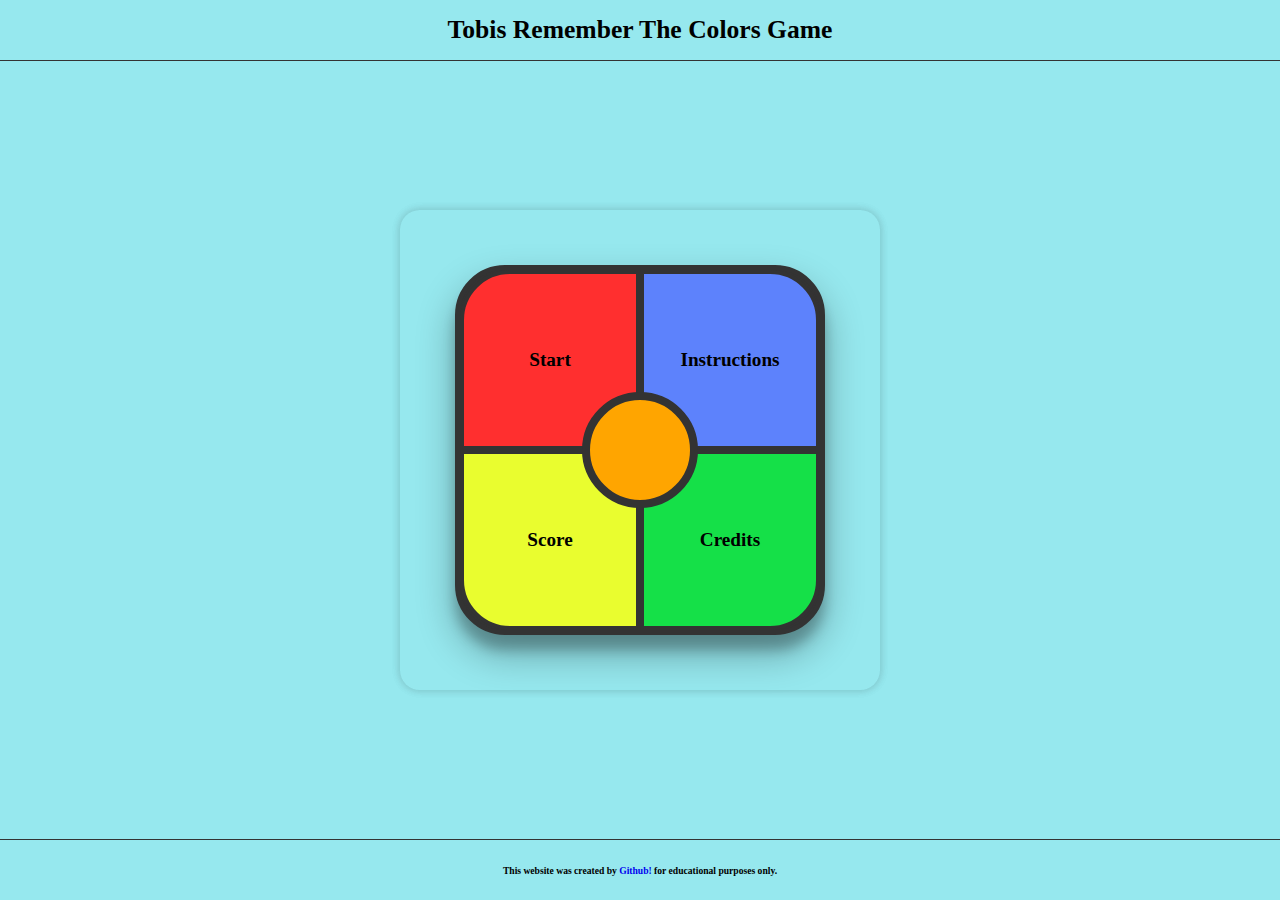
<file: index.html>
<!DOCTYPE html>
<html lang="en">
  <head>
    <meta charset="UTF-8" />
    <meta http-equiv="X-UA-Compatible" content="IE=edge" />
    <meta name="viewport" content="width=device-width, initial-scale=1.0" />
    <meta
      name="description"
      content="A simple game about remembering a random sequence of colors."
    />
    <meta name="keywords" content="colors, memory, game" />
    <meta name="author" content="NixTS" />

    <!-- favicon -->
    <link
      rel="apple-touch-icon"
      sizes="180x180"
      href="assets/favicon/apple-touch-icon.png"
    />
    <link
      rel="icon"
      type="image/png"
      sizes="32x32"
      href="assets/favicon/favicon-32x32.png"
    />
    <link
      rel="icon"
      type="image/png"
      sizes="16x16"
      href="assets/favicon/favicon-16x16.png"
    />

    <!-- stylesheet -->
    <link rel="stylesheet" href="assets/css/style.css" />
    <title>Tobis Remember The Colors Game</title>
  </head>

  <body>
    <!-- start header content -->
    <header>
      <h1>Tobis Remember The Colors Game</h1>
    </header>
    <!-- end header content -->

    <!-- start main content -->
    <main>
      <div class="main-area">
        <!-- start info span -->
        <div class="toggle" id="info-screen">
          <h2 id="info-text">Info Text</h2>
        </div>
        <!-- end info span -->

        <!-- start start screen -->
        <div class="toggle" id="start-screen">
          <div class="game-area">
            <div class="mid-circle"></div>
            <div class="top-left-button buttons" id="start-game">
              <h2>Start</h2>
            </div>
            <div class="top-right-button buttons" id="instructions">
              <h2>Instructions</h2>
            </div>
            <div class="bottom-left-button buttons" id="scores">
              <h2>Score</h2>
            </div>
            <div class="bottom-right-button buttons" id="credits">
              <h2>Credits</h2>
            </div>
          </div>
        </div>
        <!-- end start screen -->

        <!-- start difficulty screen -->
        <div class="toggle" id="difficulty-screen">
          <div class="game-area">
            <div class="mid-circle"></div>
            <div class="top-left-button buttons">
              <h2>
                Choose a <br />
                difficulty
              </h2>
            </div>
            <div class="top-right-button buttons"></div>
            <div class="bottom-left-button buttons" id="difficulty-normal">
              <h2>Normal</h2>
            </div>
            <div class="bottom-right-button buttons" id="difficulty-hard">
              <h2>Hard</h2>
            </div>
          </div>
        </div>
        <!-- end difficulty screen -->

        <!-- start game screen -->
        <div class="toggle" id="game-screen">
          <div class="game-area">
            <div class="mid-circle" id="go-button">
              <h2 id="go-text">GO!</h2>
            </div>
            <div class="top-left-button buttons" data-color="0">
              <h2 class="color-names">RED</h2>
            </div>
            <div class="top-right-button buttons" data-color="1">
              <h2 class="color-names">BLUE</h2>
            </div>
            <div class="bottom-left-button buttons" data-color="2">
              <h2 class="color-names">YELLOW</h2>
            </div>
            <div class="bottom-right-button buttons" data-color="3">
              <h2 class="color-names">GREEN</h2>
            </div>
          </div>
        </div>
        <!-- end game screen -->

        <!-- start lost game screen -->
        <div class="toggle" id="losing-screen">
          <div class="game-area">
            <div class="mid-circle"></div>
            <div class="top-left-button buttons">
              <h2>That was <br />not correct</h2>
            </div>
            <div class="top-right-button buttons">
              <h2>
                Your score is: <br /><span
                  id="in-button-score"
                  class="current-score"
                  >0</span
                >
              </h2>
            </div>
            <div class="bottom-left-button buttons">
              <h2>good luck <br />next time!</h2>
            </div>
            <div class="bottom-right-button buttons"></div>
          </div>
        </div>
        <!-- end lost game screen -->

        <!-- start instructions screen -->
        <div class="toggle" id="instructions-screen">
          <div class="game-area">
            <div class="mid-circle"></div>
            <div class="top-left-button buttons">
              <p>
                1. Start the Game <br />
                and select a difficulty
              </p>
            </div>
            <div class="top-right-button buttons">
              <p>
                2. Press the "Go" Button <br />
                and try to remember the <br />
                order the colors glow up
              </p>
            </div>
            <div class="bottom-left-button buttons">
              <p>
                3. Click the colors <br />
                with your mouse
              </p>
            </div>
            <div class="bottom-right-button buttons">
              <p>
                4. Repeat these steps <br />
                and have fun!
              </p>
            </div>
          </div>
        </div>
        <!-- end instructions screen -->

        <!-- start scores screen -->
        <div class="toggle" id="scores-screen">
          <div class="game-area">
            <div class="mid-circle"></div>
            <div class="top-left-button buttons">
              <h2>Your Highscores:</h2>
            </div>
            <div class="top-right-button buttons">
              <h2>Best Score: <br /><span id="best-score">0</span></h2>
            </div>
            <div class="bottom-left-button buttons">
              <h2>
                2nd best Score: <br /><span id="second-best-score">0</span>
              </h2>
            </div>
            <div class="bottom-right-button buttons">
              <h2>
                3rd best Score: <br /><span id="third-best-score">0</span>
              </h2>
            </div>
          </div>
        </div>
        <!-- end scores screen -->

        <!-- start credits screen -->
        <div class="toggle" id="credits-screen">
          <div class="game-area">
            <div class="mid-circle"></div>
            <div class="top-left-button buttons">
              <h2>created by:</h2>
            </div>
            <div class="top-right-button buttons">
              <h2>NixTS</h2>
            </div>
            <div class="bottom-left-button buttons">
              <h2>
                Follow me on <br />
                <a
                  href="https://github.com/NixTS"
                  target="_blank"
                  rel="noopener"
                  aria-label="Opens a new tab with the creators github page"
                  >Github!</a
                >
              </h2>
            </div>
            <div class="bottom-right-button buttons"></div>
          </div>
        </div>
        <!-- end credits screen -->

        <!-- start back to menu -->
        <div class="back-to-menu toggle" id="back-to-menu">
          <h2>Back To The Menu</h2>
        </div>
        <!-- end back to menu -->
      </div>

      <!-- start side menu -->
      <div id="side-menu">
        <div id="side-score" class="side-boxes">
          <h3>Score: <span class="current-score">0</span></h3>
        </div>
        <div id="side-color-name" class="side-boxes">
          <h3>Turn <span id="color-name-option">On</span> Color Names</h3>
        </div>
      </div>
      <!-- end side menu -->
    </main>
    <!-- end main content -->

    <!-- start footer content -->
    <footer>
      <h4>
        This website was created by
        <a
          href="https://github.com/NixTS"
          target="_blank"
          rel="noopener"
          aria-label="Opens a new tab with the creators github page"
          >Github!</a
        >
        for educational purposes only.
      </h4>
    </footer>
    <!-- end footer content -->

    <!-- java script file -->
    <script src="assets/js/script.js"></script>
  </body>
</html>
</file>
<file: assets/css/style.css>
* {
    margin: 0;
    padding: 0;
    border: none;
}

:root {
    --main-contrast: rgb(150, 232, 238);
    --red: rgb(255, 47, 47);
    --blue: rgb(93, 130, 252);
    --yellow: rgb(233, 253, 47);
    --green: rgb(21, 224, 72);
    --borders: rgba(51, 51, 51, 1);
}

/* general */

body {
    width: auto;
    height: 100vh;
    margin: auto;
    font-family: "comic sans MS", "comic sans", "sans serif";
    background-color: var(--main-contrast);
    display: flex;
    flex-direction: column;
    justify-content: space-between;
}

h1 {
    font-size: 200%;
    text-align: center;
}

h2 {
    font-size: 200%;
}

h4 {
    font-size: 80%;
    text-align: center;
}

p {
    font-size: 120%;
}

a {
    text-decoration: none;
}

/* header */

header {
    border-bottom: 1px solid var(--borders);
    height: 60px;
    display: flex;
    justify-content: center;
    align-items: center;
}

/* footer */

footer {
    border-top: 1px solid var(--borders);
    height: 60px;
    display: flex;
    justify-content: center;
    align-items: center;
}

/* main area */

main {
    display: flex;
    flex-direction: column;
    justify-content: center;
    align-items: center;
}

.main-area {
    width: 800px;
    height: 800px;
    border-radius: 20px;
    box-shadow: rgba(0, 0, 0, 0.1) 0px 0px 10px 0px, rgba(0, 0, 0, 0.1) 0px 0px 10px 0px;
    display: flex;
    flex-direction: column;
    align-items: center;
    justify-content: center;
    gap: 30px;
}

#in-button-score {
    display: block;
    text-align: center;
}

/* game area */

.game-area {
    width: 600px;
    height: 600px;
    box-shadow: rgba(0, 0, 0, 0.3) 0px 19px 38px, rgba(0, 0, 0, 0.22) 0px 15px 12px;
    display: flex;
    flex-direction: row;
    flex-wrap: wrap;
    justify-content: center;
    position: relative;
    background-color: var(--borders);
    border: 5px solid var(--borders);
    border-radius: 50px;
}

/* middle circle */

.mid-circle {
    width: 200px;
    height: 200px;
    border: 15px solid var(--borders);
    background-color: orange;
    border-radius: 50%;
    position: absolute;
    align-self: center;
    z-index: 1;
    display: flex;
    align-items: center;
    justify-content: center;
}

#go-button h2 {
    font-size: 400%;
    font-weight: 900;
}

/* color buttons */

.buttons {
    width: 50%;
    height: 50%;
    box-sizing: border-box;
    border: 10px solid var(--borders);
    position: relative;
    text-align: center;
}

.top-left-button {
    background-color: var(--red);
    border-radius: 50px 0 0 0;
    display: flex;
    justify-content: center;
    align-items: center;
}

.top-right-button {
    background-color: var(--blue);
    border-radius: 0 50px 0 0;
    display: flex;
    justify-content: center;
    align-items: center;
}

.bottom-left-button {
    background-color: var(--yellow);
    border-radius: 0 0 0 50px;
    display: flex;
    justify-content: center;
    align-items: center;
}

.bottom-right-button {
    background-color: var(--green);
    border-radius: 0 0 50px 0;
    display: flex;
    justify-content: center;
    align-items: center;
}

/* side menu */

#side-menu {
    position: absolute;
    top: 70px;
    display: none;
    justify-content: space-between;
    width: 600px;

}

.side-boxes {
    width: 280px;
    height: 50px;
    border: 2px solid var(--borders);
    border-radius: 5px;
    display: flex;
    justify-content: center;
    align-items: center;

}

.color-names {
    display: none;
}

/* 404 page */

#page-not-found-link {
    font-size: 200%;
    font-weight: 600;
    text-transform: capitalize;
}

#page-not-found {
    display: flex;
    justify-content: center;
    align-content: center;
}

/* media query */

/* Styles for screens from 320px to 424px */
@media screen and (min-width: 320px) and (max-width: 424px) {

    /* general */

    body {
        height: 100vh;
    }

    h1 {
        font-size: 120%;
    }

    h2 {
        font-size: 90%;
    }

    h3 {
        font-size: 80%;
    }

    h4 {
        font-size: 60%;
    }

    p {
        font-size: 60%;
    }

    /* header */

    header {
        height: 50px;
    }

    /* footer */

    footer {
        height: 20px;
    }

    /* main area */

    .main-area {
        width: 300px;
        height: 360px;
        border-radius: 10px;
        gap: 10px;
    }

    #in-button-score {
        display: block;
        text-align: center;
    }

    /* game area */

    .game-area {
        width: 280px;
        height: 280px;
        border: 4px solid var(--borders);
        border-radius: 10px;
    }

    /* middle circle */

    .mid-circle {
        width: 80px;
        height: 80px;
        border: 8px solid var(--borders);
    }

    #go-button h2 {
        font-size: 180%;
    }

    /* color buttons */

    .buttons {
        border: 4px solid var(--borders);
    }

    .top-left-button {
        border-radius: 10px 0 0 0;
    }

    .top-right-button {
        border-radius: 0 10px 0 0;
    }

    .bottom-left-button {
        border-radius: 0 0 0 10px;
    }

    .bottom-right-button {
        border-radius: 0 0 10px 0;
    }

    /* side menu */

    #side-menu {
        position: absolute;
        top: 54px;
        flex-direction: column;
        width: auto;
        gap: 2px;
    }

    .side-boxes {
        height: 30px;
    }
}

/* Styles for screens from 425px to 767px */
@media screen and (min-width: 425px) and (max-width: 767px) {

    /* general */

    body {
        height: 100vh;
    }

    h1 {
        font-size: 140%;
    }

    h2 {
        font-size: 110%;
    }

    h3 {
        font-size: 90%;
    }

    h4 {
        font-size: 80%;
    }

    p {
        font-size: 80%;
    }

    /* header */

    header {
        height: 60px;
    }

    /* footer */

    footer {
        height: 20px;
    }

    /* main area */

    .main-area {
        width: 400px;
        height: 460px;
        gap: 15px;
    }

    #in-button-score {
        display: block;
        text-align: center;
    }

    /* game area */

    .game-area {
        width: 360px;
        height: 360px;
        border-radius: 20px;
    }

    /* middle circle */

    .mid-circle {
        width: 100px;
        height: 100px;
        border: 8px solid var(--borders);
    }

    #go-button h2 {
        font-size: 220%;
    }

    /* color buttons */

    .buttons {
        border: 4px solid var(--borders);
    }

    .top-left-button {
        border-radius: 16px 0 0 0;
    }

    .top-right-button {
        border-radius: 0 16px 0 0;
    }

    .bottom-left-button {
        border-radius: 0 0 0 16px;
    }

    .bottom-right-button {
        border-radius: 0 0 16px 0;
    }

    /* side menu */

    #side-menu {
        position: absolute;
        top: 64px;
        flex-direction: column;
        width: auto;
        gap: 2px;
    }

    .side-boxes {
        height: 30px;
    }
}

/* Styles for screens from 768px to 1023px */
@media screen and (min-width: 768px) and (max-width: 1023px) {

    /* general */

    body {
        height: 100vh;
    }

    h2 {
        font-size: 180%;
    }

    h3 {
        font-size: 120%;
    }

    h4 {
        font-size: 80%;
    }

    p {
        font-size: 120%;
    }

    /* header */

    header {
        height: 60px;
    }

    /* footer */

    footer {
        height: 40px;
    }

    /* main area */

    .main-area {
        width: 720px;
        height: 720px;
        gap: 12px;
    }

    /* game area */

    .game-area {
        width: 600px;
        height: 600px;
    }

    /* middle circle */

    .mid-circle {
        width: 160px;
        height: 160px;
    }

    #go-button h2 {
        font-size: 260%;
    }

    /* side menu */

    .side-boxes {
        width: 280px;
        height: 50px;
        border: 2px solid var(--borders);
        border-radius: 5px;
        justify-content: center;
        align-items: center;
    }

    .side-boxes {
        height: 50px;
    }
}

/* Styles for screens from 320px to 767px landscape mode */
@media screen and (min-width: 320px) and (max-width: 767px) and (orientation: landscape) {
    /* general */

    body {
        height: 100vh;
    }

    h1 {
        font-size: 120%;
    }

    h2 {
        font-size: 60%;
    }

    h3 {
        font-size: 80%;
    }

    h4 {
        font-size: 60%;
    }

    p {
        font-size: 60%;
    }

    /* header */

    /* main area */

    .main-area {
        width: 240px;
        height: 280px;
        gap: 5px;
    }

    /* game area */

    .game-area {
        width: 220px;
        height: 220px;
    }

    /* middle circle */

    .mid-circle {
        width: 60px;
        height: 60px;
    }

    #go-button h2 {
        font-size: 120%;
    }

    /* side menu */

    #side-menu {
        position: absolute;
        left: 10px;
    }

    .side-boxes {
        width: 160px;
        height: 40px;
        justify-content: center;
        align-items: center;
    }

    .side-boxes {
        height: 50px;
    }
}

/* Styles for screens from 768px to 1023px landscape mode */
@media screen and (min-width: 768px) and (max-width: 1023px) and (orientation: landscape) {
    /* general */

    body {
        height: 100vh;
    }

    h1 {
        font-size: 120%;
    }

    h2 {
        font-size: 90%;
    }

    h3 {
        font-size: 80%;
    }

    h4 {
        font-size: 60%;
    }

    p {
        font-size: 60%;
    }

    /* header */

    /* main area */

    .main-area {
        width: 360px;
        height: 360px;
        gap: 5px;
    }

    /* game area */

    .game-area {
        width: 280px;
        height: 280px;
    }

    .mid-circle {
        width: 100px;
        height: 100px;
        border: 8px solid var(--borders);
    }

    .buttons {
        border: 4px solid var(--borders);
    }

    /* side menu */

    #side-menu {
        position: absolute;
        left: 10px;
        width: 160px;
        flex-direction: column;
    }

    .side-boxes {
        width: 160px;
    }
}

/* Styles for screens from 1024px to 1439px landscape mode */
@media screen and (min-width: 1024px) and (max-width: 1439px) and (orientation: landscape) {
    /* general */

    h1 {
        font-size: 160%;
    }

    h2 {
        font-size: 120%;
    }

    h3 {
        font-size: 80%;
    }

    h4 {
        font-size: 60%;
    }

    p {
        font-size: 60%;
    }

    /* header */

    /* main area */

    .main-area {
        width: 480px;
        height: 480px;
        gap: 10px;
    }

    /* game area */

    .game-area {
        width: 360px;
        height: 360px;
    }

    .mid-circle {
        width: 100px;
        height: 100px;
        border: 8px solid var(--borders);
    }

    #go-button h2 {
        font-size: 220%;
    }

    .buttons {
        border: 4px solid var(--borders);
    }

    /* side menu */

    #side-menu {
        position: absolute;
        left: 10px;
        width: 160px;
        flex-direction: column;
    }

    .side-boxes {
        width: 160px;
    }
}
</file>
